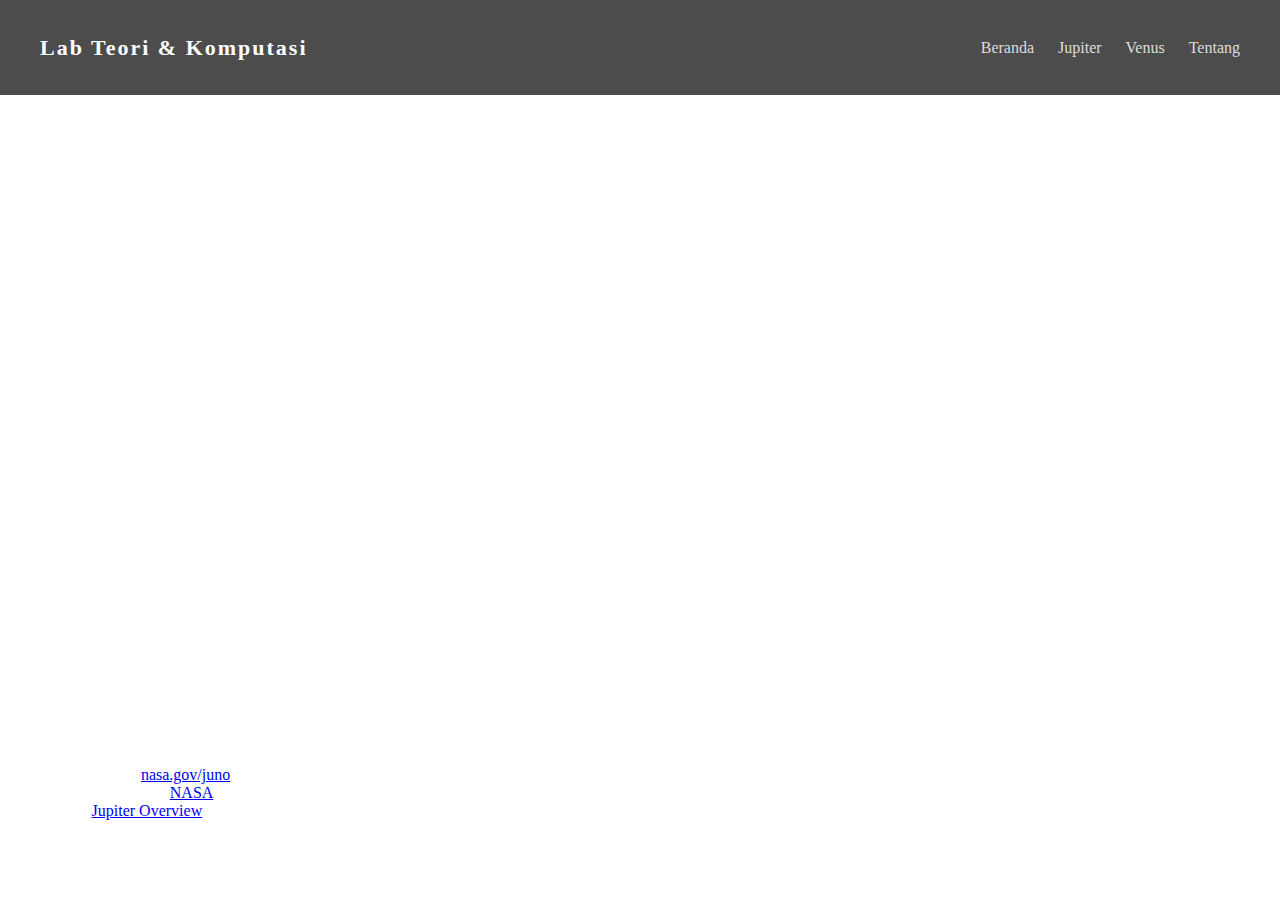
<file: jupiter.html>
<!DOCTYPE html>
<html lang="id">
<head>
  <meta charset="UTF-8">
  <meta name="viewport" content="width=device-width, initial-scale=1.0">
  <title>Jupiter</title>
  <link rel="stylesheet" href="style.css">
</head>
<body>
  <header>
    <h1>Lab Teori & Komputasi</h1>
    <nav>
      <a href="index.html">Beranda</a>
      <a href="jupiter.html">Jupiter</a>
      <a href="venus.html">Venus</a>
      <a href="tentang.html">Tentang</a>
    </nav>
  </header>

  <main class="content">
    <h2>Jupiter: Planet Raksasa dengan Kondisi Ekstrem</h2>
    <p>
      Jupiter dikenal sebagai planet terbesar dalam tata surya dan menyimpan berbagai fenomena yang unik sekaligus ekstrem. 
      Karakteristiknya yang luar biasa menjadikan planet ini salah satu objek paling menarik untuk dipelajari dalam bidang astrofisika 
      maupun eksplorasi antariksa.
    </p>

    <h2>Bintik Merah Besar</h2>
    <p>
      Salah satu ciri paling menonjol pada Jupiter adalah keberadaan Bintik Merah Besar, yaitu sebuah badai raksasa yang telah bertahan 
      selama lebih dari tiga setengah abad. Diameter badai ini diperkirakan mencapai sekitar 16.000 kilometer, lebih besar dibandingkan 
      ukuran Bumi, dengan kecepatan angin yang dapat mencapai 430 hingga 680 kilometer per jam. Fenomena ini menjadi bukti betapa dinamis 
      dan kompleksnya atmosfer Jupiter, serta terus menjadi objek penelitian bagi para ilmuwan.
    </p>

    <h2>Medan Magnet dan Radiasi</h2>
    <p>
      Jupiter memiliki medan magnet yang luar biasa kuat, sekitar 20.000 kali lebih besar dibandingkan dengan Bumi. Medan magnet tersebut 
      membentuk sabuk radiasi yang sangat luas dan berbahaya, dengan intensitas cukup tinggi untuk merusak instrumen elektronik yang tidak 
      memiliki perlindungan khusus. Misi Juno milik NASA bahkan harus melapisi peralatan ilmiahnya dengan wadah berbahan titanium agar mampu 
      bertahan dari kondisi radiasi ekstrem. Menariknya, medan magnet yang begitu kuat juga menghasilkan aurora yang jauh lebih besar dan 
      terang dibandingkan dengan aurora di Bumi.
    </p>

    <h2>Satelit Alami Jupiter</h2>
    <p>
      Keunikan Jupiter tidak hanya terletak pada planetnya, tetapi juga pada satelit-satelit alaminya yang berjumlah lebih dari sembilan 
      puluh. Io, misalnya, merupakan objek dengan aktivitas vulkanik paling tinggi di tata surya. Europa diperkirakan memiliki lautan air 
      asin di bawah lapisan es tebal, yang membuka kemungkinan adanya kehidupan mikroba. Ganymede, satelit terbesar di tata surya, bahkan 
      memiliki ukuran yang melebihi planet Merkurius. Sementara itu, Callisto yang permukaannya penuh dengan kawah berfungsi sebagai arsip 
      geologis yang menyimpan sejarah awal tata surya.
    </p>

    <h2>Kesimpulan</h2>
    <p>
      Jupiter bukan hanya planet raksasa, melainkan juga sebuah laboratorium alam yang menyajikan berbagai fenomena unik dan ekstrem. 
      Badai abadi, radiasi mematikan, medan magnet yang kuat, serta satelit-satelit dengan karakteristik luar biasa menjadikannya salah satu 
      objek paling penting dalam penelitian astronomi modern. Dengan segala kompleksitasnya, Jupiter tetap menjadi simbol betapa luas dan 
      menakjubkannya tata surya yang kita huni.
    </p>

    <section class="references">
      <h2>Referensi</h2>
      <p>
        NASA Juno Mission: <a href="https://www.nasa.gov/juno" target="_blank">nasa.gov/juno</a><br>
        NASA Jupiter Fact Sheet: <a href="https://nssdc.gsfc.nasa.gov/planetary/factsheet/jupiterfact.html" target="_blank">NASA</a><br>
        ESA Science: <a href="https://sci.esa.int/web/jupiter" target="_blank">Jupiter Overview</a>
      </p>
    </section>
  </main>

  <footer>
    <p>&copy; 2025 Lab Teori & Komputasi</p>
  </footer>
</body>
</html>
</file>
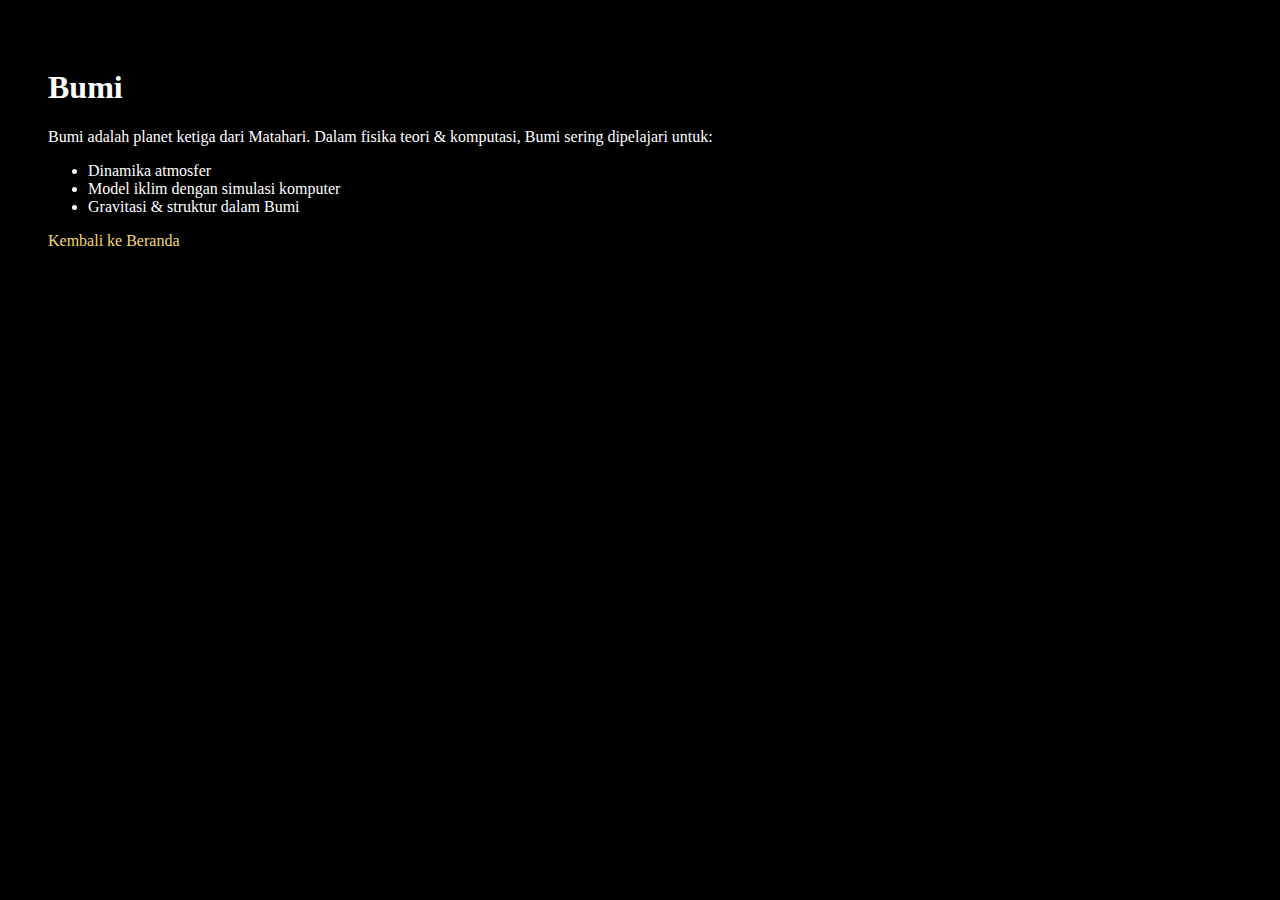
<file: planet-bumi.html>
<!DOCTYPE html>
<html lang="id">
<head>
  <meta charset="UTF-8">
  <title>Bumi - Lab Teori & Komputasi</title>
  <style>
    body {
      background: #000;
      color: #fff;
      font-family: Georgia, serif;
      padding: 40px;
    }
    a { color: #f7d774; text-decoration: none; }
  </style>
</head>
<body>
  <h1>Bumi</h1>
  <p>Bumi adalah planet ketiga dari Matahari. Dalam fisika teori & komputasi, Bumi sering dipelajari untuk:</p>
  <ul>
    <li>Dinamika atmosfer</li>
    <li>Model iklim dengan simulasi komputer</li>
    <li>Gravitasi & struktur dalam Bumi</li>
  </ul>
  <p><a href="index.html">Kembali ke Beranda</a></p>
</body>
</html>
</file>
<file: style.css>
body {
  margin: 0;
  font-family: 'Georgia', serif;
  color: white;
  background: url("https://images.unsplash.com/photo-1506748686214-e9df14d4d9d0?ixlib=rb-4.0.3&auto=format&fit=crop&w=1920&q=80") no-repeat center/cover;
  background-attachment: fixed; /* biar ikut scroll kayak wallpaper */
}


header {
  background: rgba(0,0,0,0.7);
  padding: 20px 40px;
  display: flex;
  justify-content: space-between;
  align-items: center;
  position: sticky;
  top: 0;
}

header h1 {
  font-size: 22px;
  letter-spacing: 2px;
}

nav a {
  color: #ddd;
  margin-left: 20px;
  text-decoration: none;
  transition: 0.3s;
}

nav a:hover {
  color: #f7d774;
}

.hero {
  height: 90vh;
  display: flex;
  flex-direction: column;
  justify-content: center;
  align-items: center;
  text-align: center;
  background: url("https://images.unsplash.com/photo-1446776811953-b23d57bd21aa") no-repeat center/cover;
}

.hero h2 {
  font-size: 48px;
  text-transform: uppercase;
}

.cards {
  display: grid;
  grid-template-columns: repeat(auto-fit, minmax(280px, 1fr));
  gap: 20px;
  padding: 40px;
}

.card {
  background: rgba(255, 255, 255, 0.1); /* transparan */
  border-radius: 15px;
  padding: 20px;
  transition: transform 0.3s, background 0.3s;
  backdrop-filter: blur(10px);  /* efek blur glass */
  -webkit-backdrop-filter: blur(10px); /* untuk Safari */
  border: 1px solid rgba(255, 255, 255, 0.2);
}

.card:hover {
  transform: translateY(-10px);
  background: rgba(255, 255, 255, 0.2);
}

.card img {
  width: 100%;
  border-radius: 10px;
}

.card h3 {
  margin: 15px 0 10px;
  font-size: 20px;
  color: #f7d774;
}
</file>
